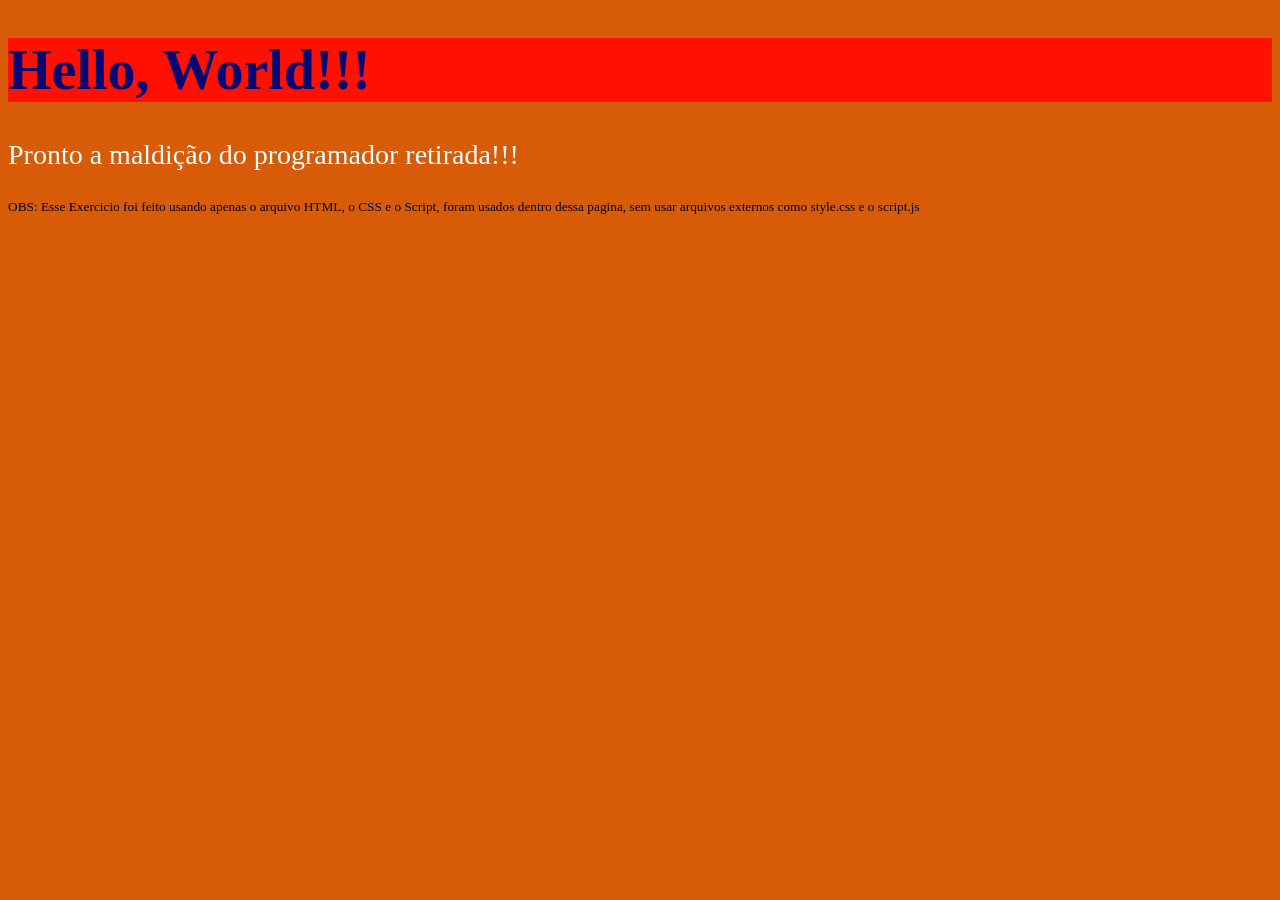
<file: Módulo-A/Aula-04-Primeiro-Script/index.html>
<!DOCTYPE html>
<html lang="pt-br">

<head>
    <meta charset="UTF-8">
    <meta http-equiv="X-UA-Compatible" content="IE=edge">
    <meta name="viewport" content="width=device-width, initial-scale=1.0">
    <title>Meu Primeiro Script</title>
    <style>
        body{
            background-color: rgb(216, 91, 7);
            color: white;
            font: normal 21pt monoscape;
        }

        h1{
            color: rgb(6, 6, 116);
            background-color: rgb(255, 17, 0);
        }

        #obs {
            font: normal 10pt monoscape;
            color: black;
        }
    </style>
</head>

<body>
    <h1>Hello, World!!!</h1>

    <p>Pronto a maldição do programador retirada!!!</p>

    <p id="obs">OBS: Esse Exercicio foi feito usando apenas o arquivo HTML, o CSS e o Script, foram usados dentro dessa pagina, sem usar arquivos externos como style.css e o script.js</p>

    <script>
        window.alert('Bem vindo ao meu primeiro Script');
        window.confirm('Como está o seu dia?');
        window.prompt('Digite seu Nome');
    </script>
</body>

</html>
</file>
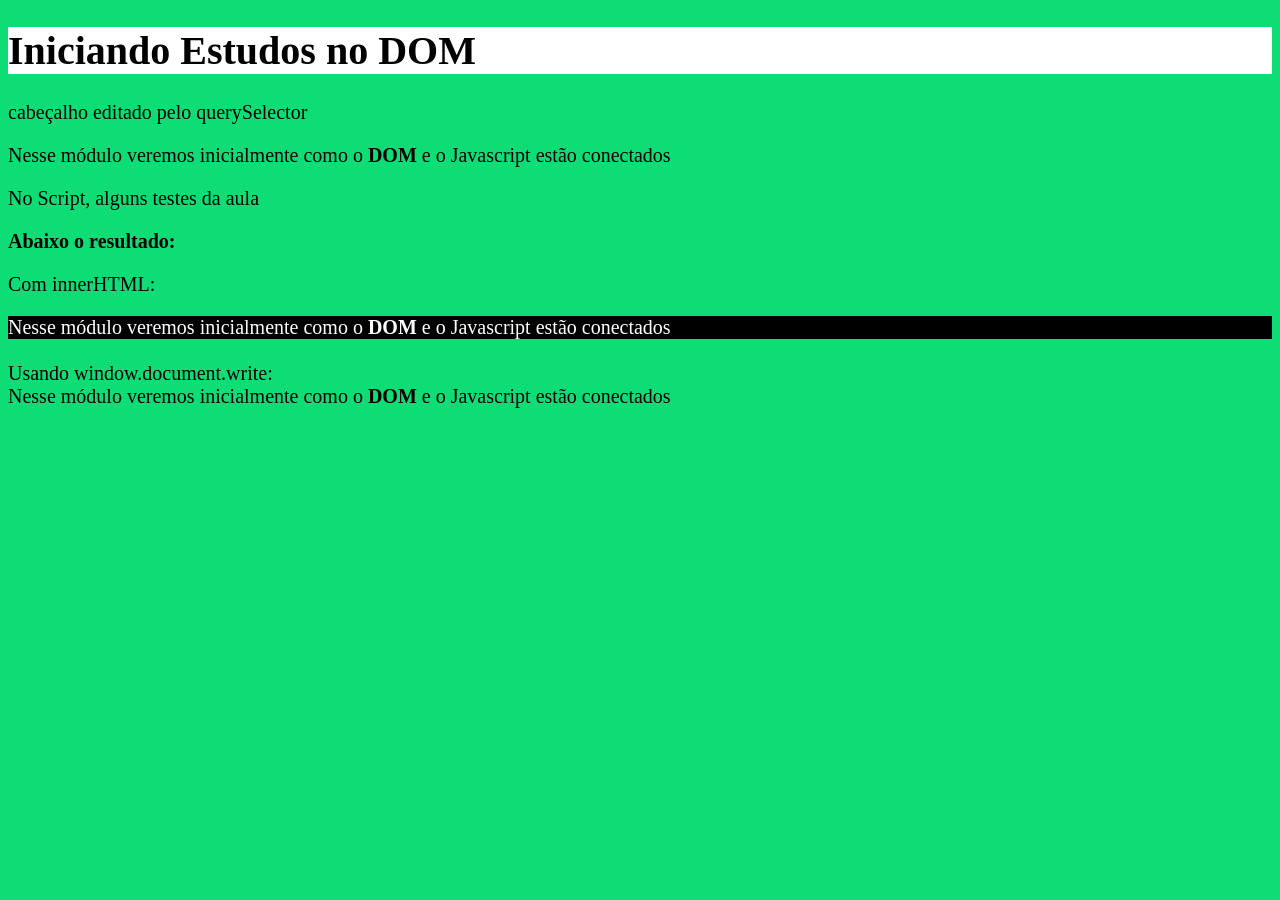
<file: Módulo-C/Aula-09-Exercicios/index.html>
<!DOCTYPE html>
<html lang="pt-br">

<head>
    <meta charset="UTF-8">
    <meta http-equiv="X-UA-Compatible" content="IE=edge">
    <meta name="viewport" content="width=device-width, initial-scale=1.0">
    <title>Aula 09: Introdução ao DOM</title>

    <style>
        body {
            background-color: rgb(14, 221, 118);
            font: normal 15pt monoscape;
        }
    </style>

</head>

<body>

    <h1 id="cabeçalho">Iniciando Estudos no DOM</h1>

    <p>cabeçalho editado pelo querySelector</p>

    <P>Nesse módulo veremos inicialmente como o <strong>DOM</strong> e o Javascript estão conectados</P>

    <p>No Script, alguns testes da aula</p>

    <div><strong>Abaixo o resultado:</strong></div>

    <P>Com innerHTML:</P>

    <div id="res"></div>

    <script>
        let p1 = window.document.getElementsByTagName('p')[1];
        let divTest = window.document.getElementById('res');
        let h1Config = window.document.querySelector('h1#cabeçalho');

        divTest.innerHTML = p1.innerHTML;
        //Usando comando innerHTML
        divTest.style.background = 'black';
        divTest.style.color = 'white';

        window.document.write("<br>");//pula a linha
        window.document.write("Usando window.document.write:");
        window.document.write("<br>");
        window.document.write(p1.innerHTML);

        h1Config.style.background = 'white';

    </script>
</body>

</html>
</file>
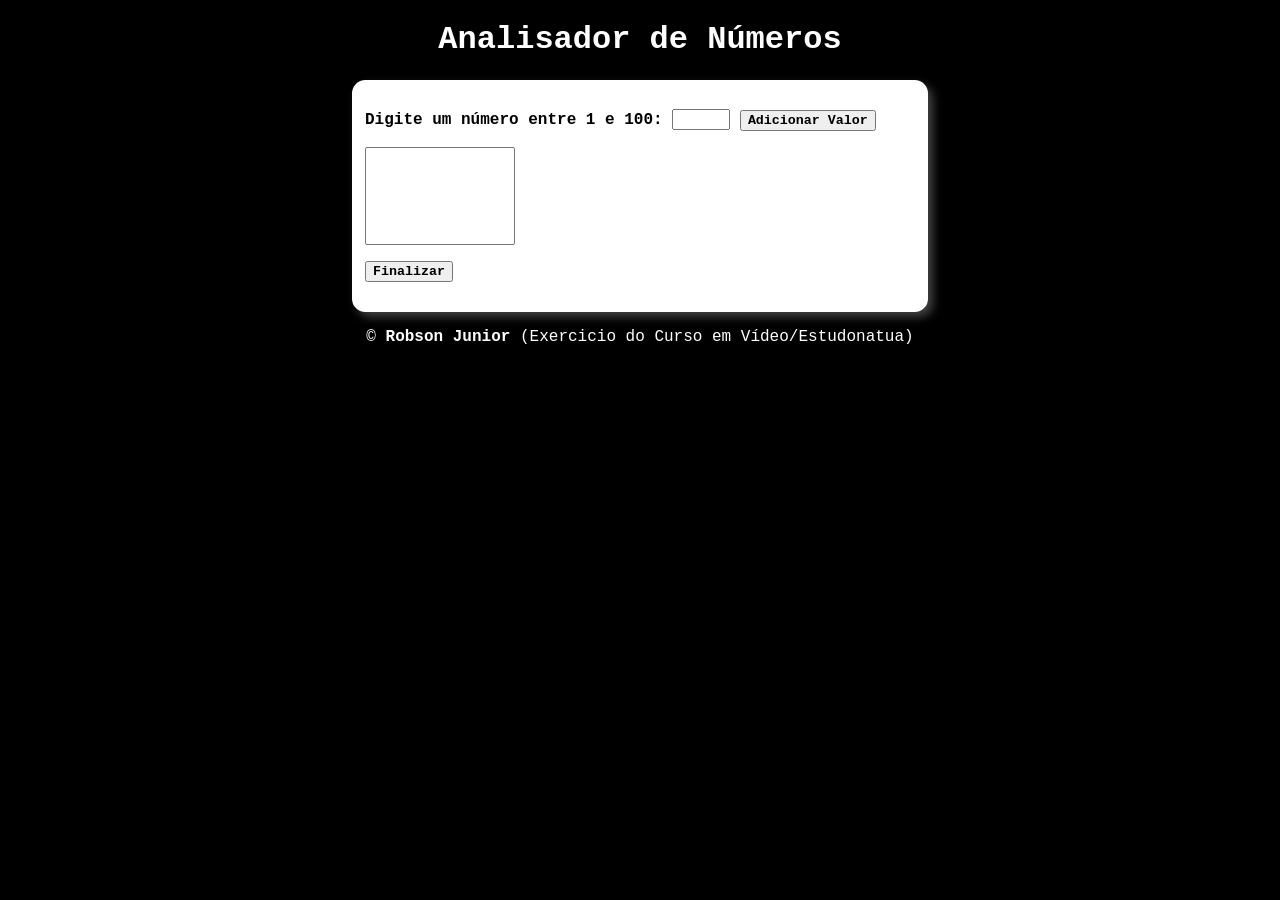
<file: Módulo-F/Exercicio-Especial-Manipulando-Números/index.html>
<!DOCTYPE html>
<html lang="pt-br">

<head>
    <meta charset="UTF-8">
    <meta http-equiv="X-UA-Compatible" content="IE=edge">
    <meta name="viewport" content="width=device-width, initial-scale=1.0">
    <title>Manipulando Números</title>

    <link rel="stylesheet" href="style.css">
</head>

<body>
    <h1>Analisador de Números</h1>

    <section>
        <div>
            <p>
                <strong>Digite um número entre 1 e 100:</strong>
                <input type="number" name="addNum" id="numero">
                <input type="button" value="Adicionar Valor" id="btn1">
            </p>

        </div>

        <div>
            <p>
                <select name="arrayNum" id="arrayNum" size="6"></select>
            </p>

            <p>
                <input type="button" value="Finalizar" id="btn2">
            </p>
            
        </div>

        <div id="res">
            
        </div>

    </section>

    <footer>
        <p>&copy; <strong>Robson Junior</strong> (Exercicio do Curso em Vídeo/Estudonatua)</p>
    </footer>

    <script src="script.js"></script>
</body>

</html>
</file>
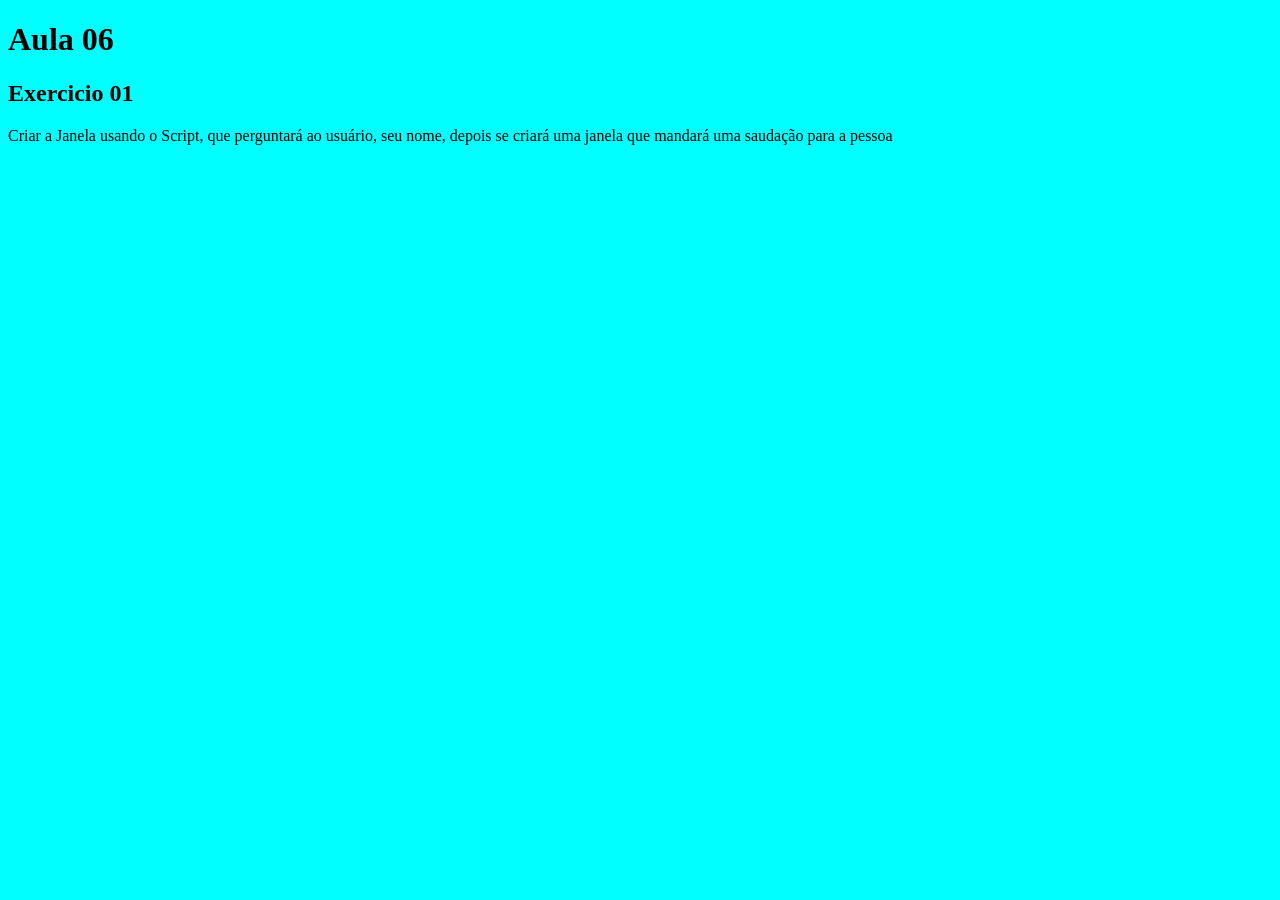
<file: Módulo-B/Aula-06-Exercicios/Exercicio-01-Dados-Window-em-Variavel/index.html>
<!DOCTYPE html>
<html lang="pt-br">

<head>
    <meta charset="UTF-8">
    <meta http-equiv="X-UA-Compatible" content="IE=edge">
    <meta name="viewport" content="width=device-width, initial-scale=1.0">
    <title>Aula 06 - Exercicio 01</title>

    <style>
        body {
            background-color: aqua;
        }
    </style>
</head>

<body>

    <h1>Aula 06</h1>

    <h2>Exercicio 01</h2>

    <p>Criar a Janela usando o Script, que perguntará ao usuário, seu nome, depois se criará uma janela que mandará uma saudação para a pessoa</p>

    <script>
        let nome = window.prompt('Qual é o seu nome?');
        window.alert(`Olá ${nome}, muito prazer`)
    </script>
</body>

</html>
</file>
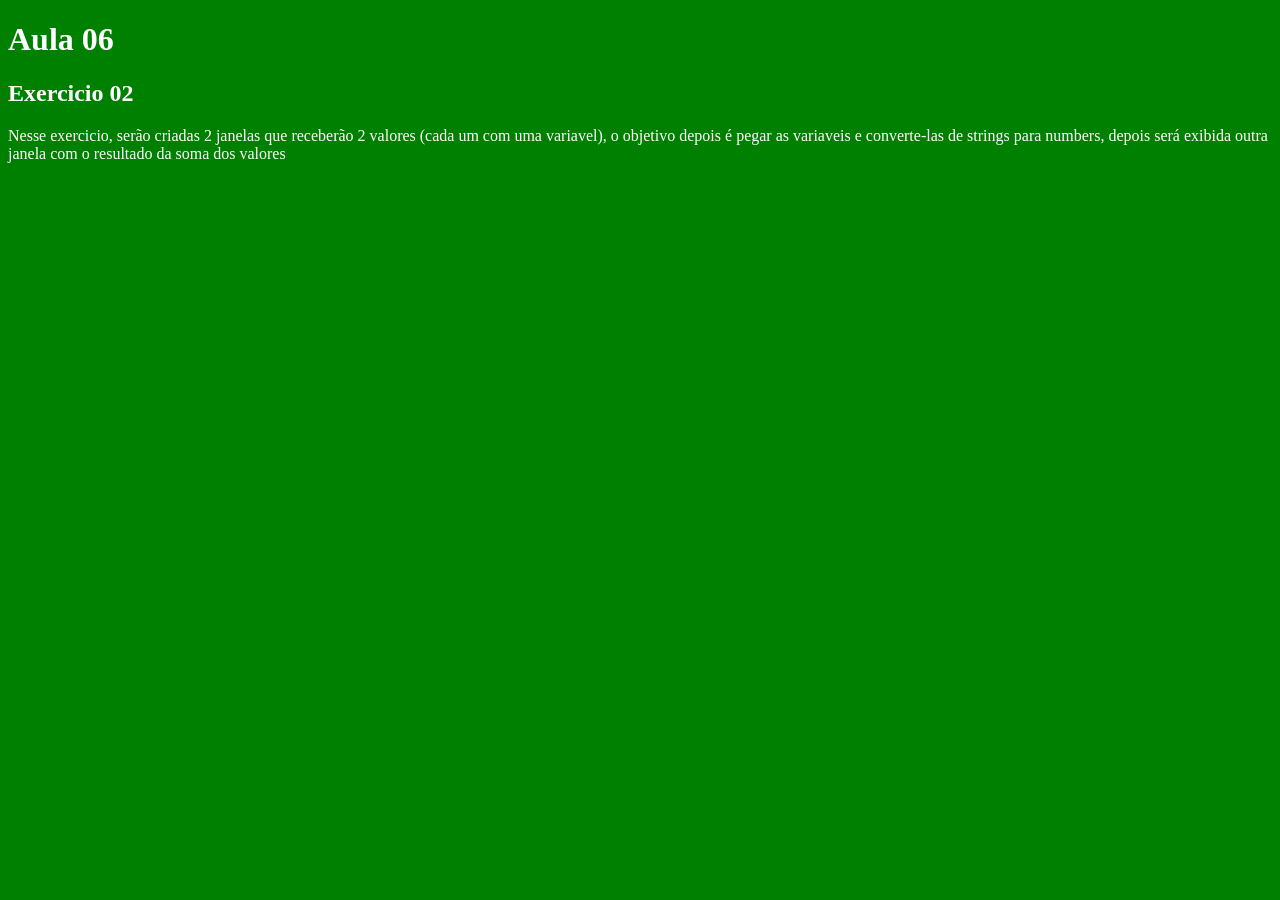
<file: Módulo-B/Aula-06-Exercicios/Exercicio-02-Window-soma-numeros/index.html>
<!DOCTYPE html>
<html lang="pt-br">
<head>
    <meta charset="UTF-8">
    <meta http-equiv="X-UA-Compatible" content="IE=edge">
    <meta name="viewport" content="width=device-width, initial-scale=1.0">
    <title>Aula 06 - Exercicio 02</title>

    <style>
        body {
            background-color: green;
            color: white;
        }
    </style>
</head>
<body>

    <h1>Aula 06</h1>

    <h2>Exercicio 02</h2>

    <p>Nesse exercicio, serão criadas 2 janelas que receberão 2 valores (cada um com uma variavel), o objetivo depois é pegar as variaveis e converte-las de strings para numbers, depois será exibida outra janela com o resultado da soma dos valores</p>

    <script>
        let n = Number(window.prompt("Digite um número: "));

        let n2 = Number(window.prompt("Agora digite o segundo número :"));

        let soma = n + n2;

        window.alert(`A soma de ${n} e ${n2} é de : ${soma}`)
    </script>
    
</body>
</html>
</file>
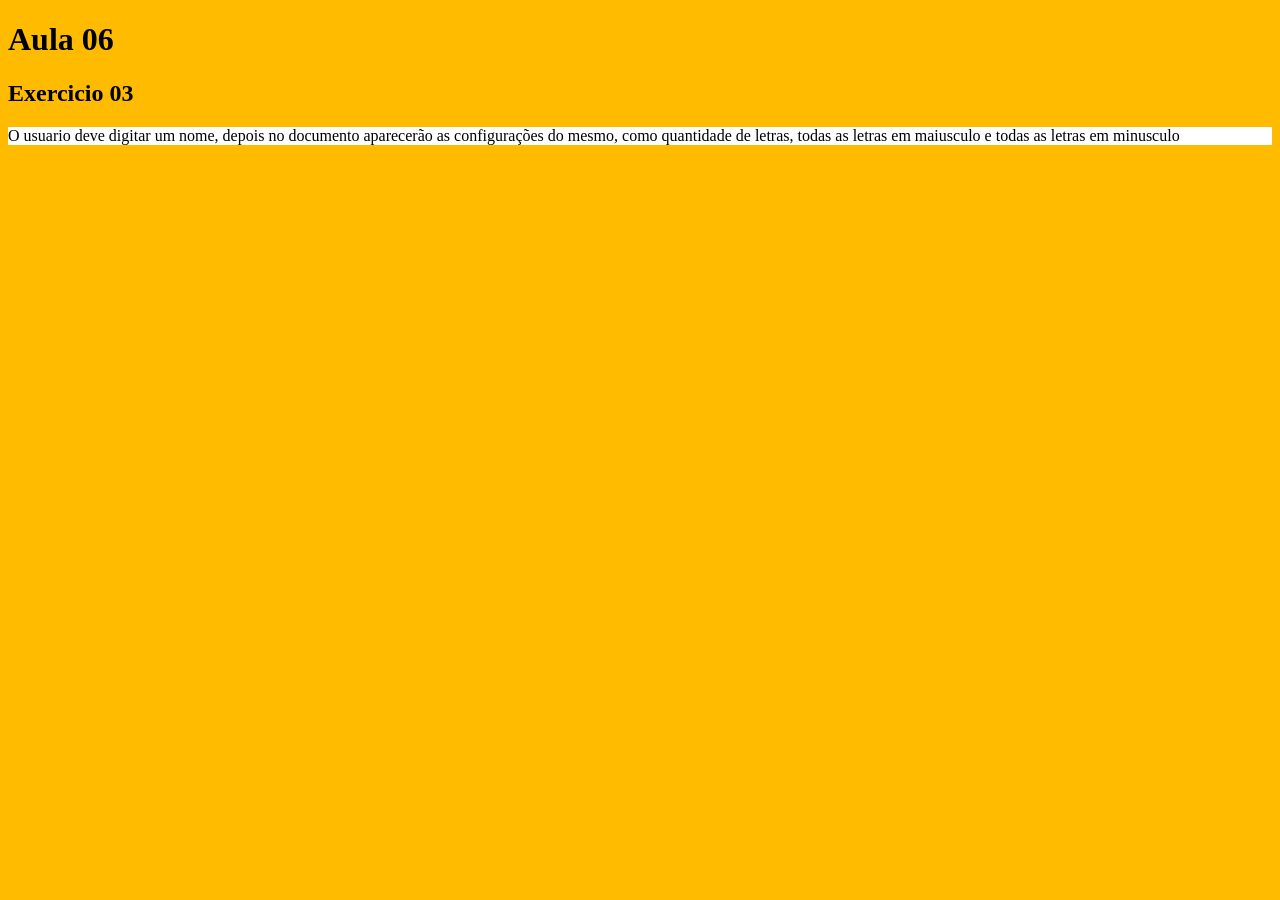
<file: Módulo-B/Aula-06-Exercicios/Exercicio-03-write-Document/index.html>
<!DOCTYPE html>
<html lang="pt-br">

<head>
    <meta charset="UTF-8">
    <meta http-equiv="X-UA-Compatible" content="IE=edge">
    <meta name="viewport" content="width=device-width, initial-scale=1.0">
    <title>Aula 06 - Exercicio 03</title>

    <style>
        body {
            background-color: rgb(255, 187, 0);
        }
        
        #par{
            background-color: white;
        }
    </style>

</head>

<body>

    <h1>Aula 06</h1>

    <h2>Exercicio 03</h2>

    <p id="par">O usuario deve digitar um nome, depois no documento aparecerão as configurações do mesmo, como quantidade de letras, todas as letras em maiusculo e todas as letras em minusculo</p>

    <script>
        let nome = window.prompt("Boa Noite, Digite seu Nome");

        document.write(`Boa noite ${nome}, seu nome tem ${nome.length} letras</br>`);
        document.write(`Seu Nome em letras maiusculas é : ${nome.toUpperCase()}</br>`);
        document.write(`Seu Nome em letras minusculas é : ${nome.toLowerCase()}</br>`);
    </script>

</body>

</html>
</file>
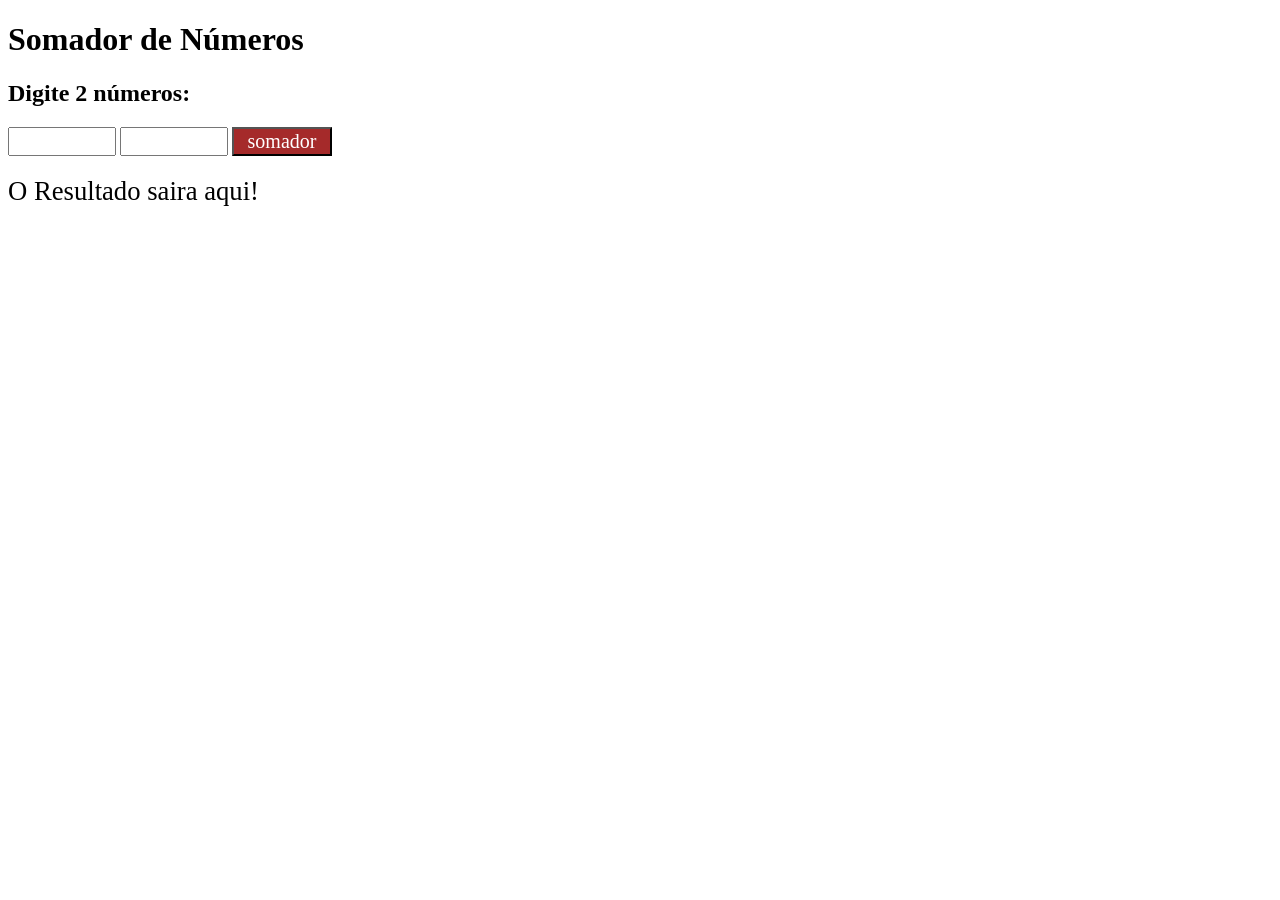
<file: Módulo-C/Aula-10-Exercicios/Exercicio-02-Somador-DOM/index.html>
<!DOCTYPE html>
<html lang="pt-br">
<head>
    <meta charset="UTF-8">
    <meta http-equiv="X-UA-Compatible" content="IE=edge">
    <meta name="viewport" content="width=device-width, initial-scale=1.0">
    <title>Somador de Números</title>

    <style>
        input {
            font: normal 15pt verdana;
            width: 100px;
        }

        div#res{
            font: normal 20pt verdana;
            margin-top: 20px;
        }

        #btnClick{
            color: white;
            background: brown;
        }
    </style>
</head>
<body>
    <h1>Somador de Números</h1>

    <h2> Digite 2 números:</h2>


    <input type="number" name="num1" id="num1">
    <input type="number" name="num2" id="num2">
    <input id="btnClick" type="button" value="somador">

    <div id="res">O Resultado saira aqui!</div>

    <script>
        let btn = window.document.querySelector('input#btnClick');

        btn.addEventListener('click' , isClicked);

        function isClicked() {
            let n1 = document.querySelector('input#num1');
            let n2 = document.querySelector('input#num2');
            //essas 2 variaveis pegam o valor que for digitado pelo usuari (esse metodo retorna uma String, precisa ser convertido)
            let text = document.querySelector('div#res');
            //variavel que controlará o que será exibido na div

            let number1 = Number(n1.value);
            let number2 = Number(n2.value);
            //converte os valores que serão digitados pelo usuario em Numbers, explicado acima

            let soma = number1 + number2;
            //variavel de soma

            text.innerHTML = `A soma de ${number1} e ${number2} é de <strong>${soma}</strong>`;
            //metodo que exibira o texto com os numeros escolhidos e o resultado da soma de ambos


        }

    </script>
    
</body>
</html>
</file>
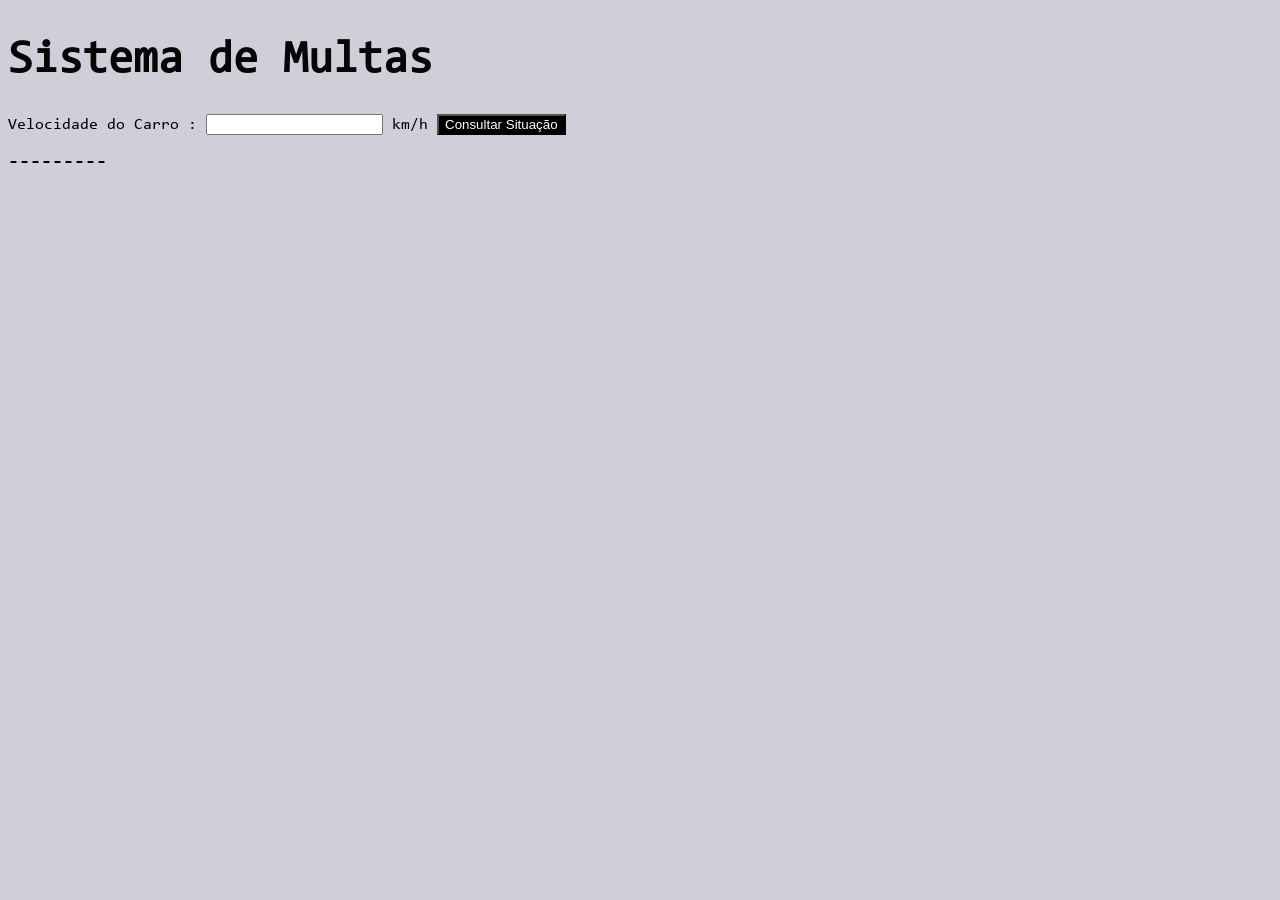
<file: Módulo-D/Aula-11-Exercicios/Exercicio-03-Condição-Simples-com-HTML/index.html>
<!DOCTYPE html>
<html lang="pt-br">
<head>
    <meta charset="UTF-8">
    <meta http-equiv="X-UA-Compatible" content="IE=edge">
    <meta name="viewport" content="width=device-width, initial-scale=1.0">
    <title>Detran</title>

    <style>
        @font-face {
            font-family: consolas;
            src: url(/Módulo-C/Aula-10-Exercicios/consolas/Consolas/Consolas.ttf);
        }
        body{
            background-color: rgb(207, 207, 218);
            font: normal 12pt consolas;
        }

        h1 {
            color: rgb(7, 6, 6);
            font: bold 34pt consolas;
        }

        #res{
            margin-top: 15px;
            font: normal 15pt consolas;
        }

        #btn{
            background-color: black;
            color: white;
        }

    </style>

</head>

    <h1>Sistema de Multas</h1>

    Velocidade do Carro : <input type="number" name="velCar" id="velCar"> km/h

    <input type="button" value="Consultar Situação" id="btn">

    <div id="res"> --------- </div>

    <script>
        let click = document.querySelector("input#btn");

        click.addEventListener('click' , btnClick);

        function btnClick() {
            let velTxt = document.querySelector("input#velCar");
            let resTela = document.querySelector("div#res");

            let vel = Number(velTxt.value);

            resTela.innerHTML = `<p> Sua velocidade atual é de <strong>${vel} km/h</strong>.`;
            
            resTela.style.color = 'blue';

            if(vel > 60) {
                resTela.innerHTML += `<p> Velocidade acima do permitido (60 km/h)... você está MULTADO(A)`;
                resTela.style.color = 'red'; 
            }    

            resTela.innerHTML += `<p> Segurança em primeiro Lugar, use sempre o <strong>Cinto de Segurança</strong>... Faça Boa Viagem`
            
        }

    </script>

<body>
    
</body>
</html>
</file>
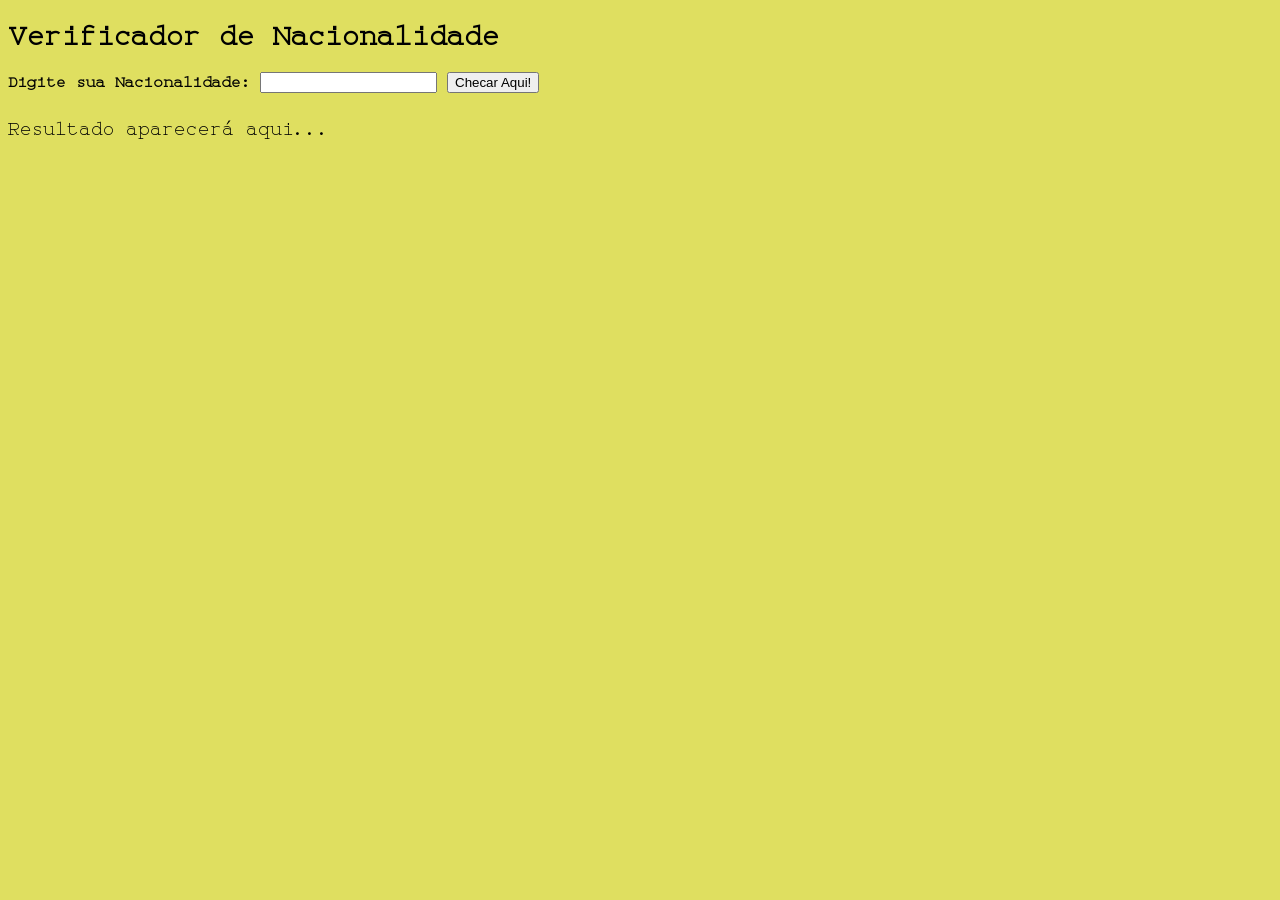
<file: Módulo-D/Aula-11-Exercicios/Exercicio-04-Condição-Composta-com-HTML/index.html>
<!DOCTYPE html>
<html lang="pt-br">

<head>
    <meta charset="UTF-8">
    <meta http-equiv="X-UA-Compatible" content="IE=edge">
    <meta name="viewport" content="width=device-width, initial-scale=1.0">
    <title>Verificador de Nacionalidade</title>

    <style>
        @font-face {
            font-family: monoscapeNew;
            src: url(/fonts/monospace.medium.ttf);
        }

        body {
            background-color: rgb(223, 223, 96);
            font-family: monoscapeNew;
        }

        h1 {
            font: bold 22pt monoscapeNew;
        }

        #cssTest {
            font: Bold 12pt monoscapeNew
        }

        #txt {
            font-size: 10pt;
        }

        #res {
            margin-top: 25px;
            font: normal 15pt monoscapeNew;
        }
    </style>

</head>

<body>
    <h1>Verificador de Nacionalidade</h1>

    <strong id="cssTest">Digite sua Nacionalidade:</strong> <input type="text" name="txt" id="txt">

    <input type="button" value="Checar Aqui!" id="btn">

    <div id="res"> Resultado aparecerá aqui...</div>

    <script>
        let click = document.querySelector("input#btn");

        click.addEventListener("click", btnClick);

        function btnClick() {
            let getText = document.querySelector("input#txt");
            let resultado = document.querySelector("div#res");

            let text = String(getText.value);

            resultado.innerHTML = `<p> <strong>Resultado Abaixo</strong>`;
            resultado.innerHTML += `<p> -------------------------`;

            if (text === "Brasileiro" || text === "brasileiro") {
                resultado.innerHTML += `<p> Sua Nacionalidade é: <strong>${text}</strong>`;
            } else {
                resultado.innerHTML += `<p> Sua Nacionalidade é: ${text}`;
                resultado.innerHTML += `<p> Portanto você é estrangeiro`;
            }

        }

    </script>

</body>

</html>
</file>
<file: Módulo-F/Exercicio-Especial-Manipulando-Números/style.css>
body {
    background-color: black;
    font-family: 'Courier New';
}

h1 {
    color: rgb(255, 255, 255);
    text-align: center;
}

section {
    background-color: white;
    width: 550px;
    margin: auto;
    padding: 10pt;
    box-shadow: 5px 5px 10px rgba(255, 255, 255, 0.26);
    border-radius: 10pt;
}

footer {
    color: rgb(255, 255, 255);
    text-align: center;
}

#numero {
    width: 50px;
}

#btn1 , #btn2 {
    font: bold 10pt 'Courier New';
}

#arrayNum {
    width: 150px;
}
</file>
